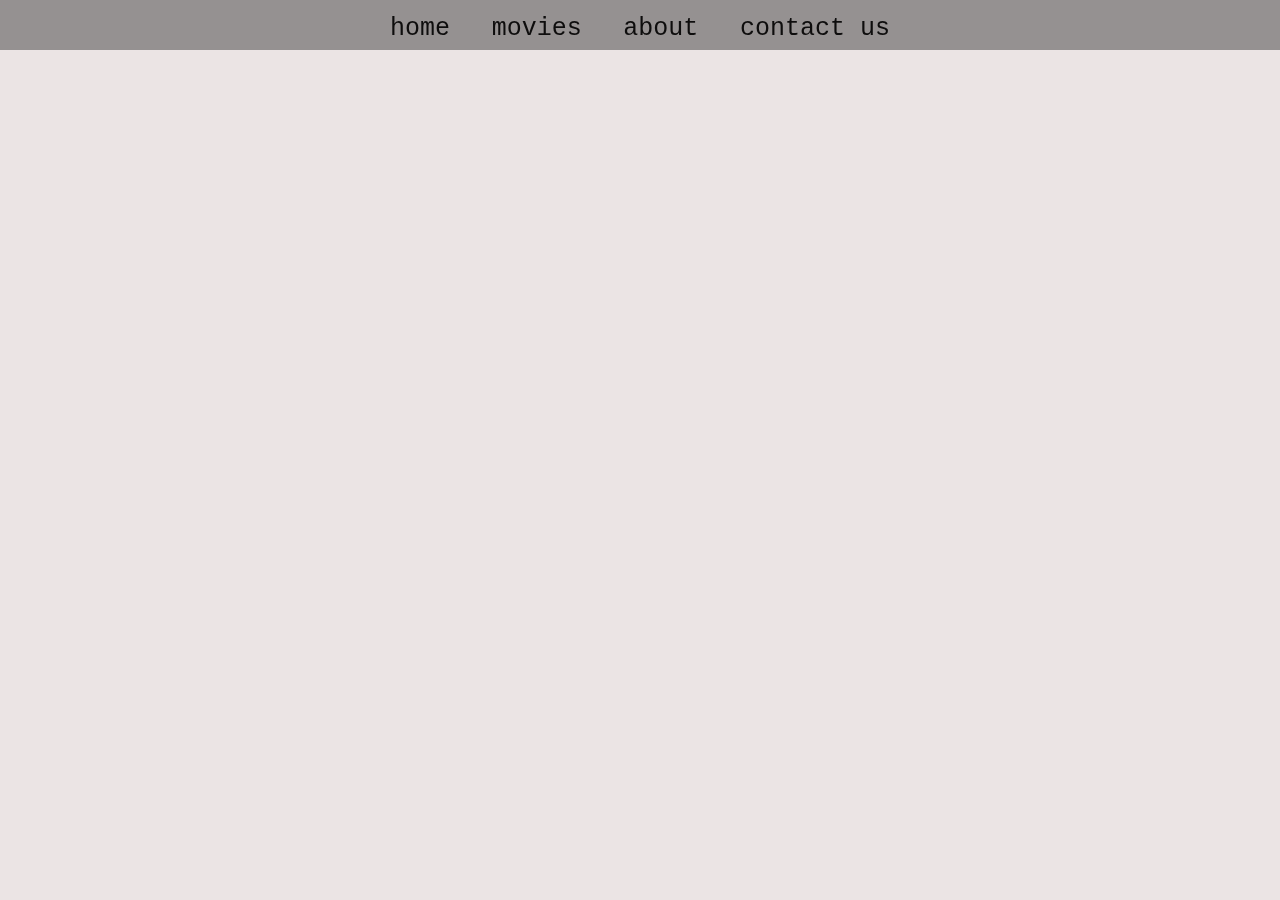
<file: index.html>
<!DOCTYPE html>
<html lang="en">
<head>
    <meta charset="UTF-8">
    <meta name="viewport" content="width=device-width, initia">
    <title>foxnaija</title>
    <link rel="stylesheet" href="css.style.css">
    <header class="navbar">
       
     <ul>
        <li>  <a href="html home.html">home</a></li>
        <li><a href="index.html">movies</a></li>
        <li> <a href="html.about.html">about</a></li>
        <li> <a href="html .contact us.html">contact us</a></li>
    </ul>
    </header>
</head>
<body> 

    
</body>
</html>
</file>
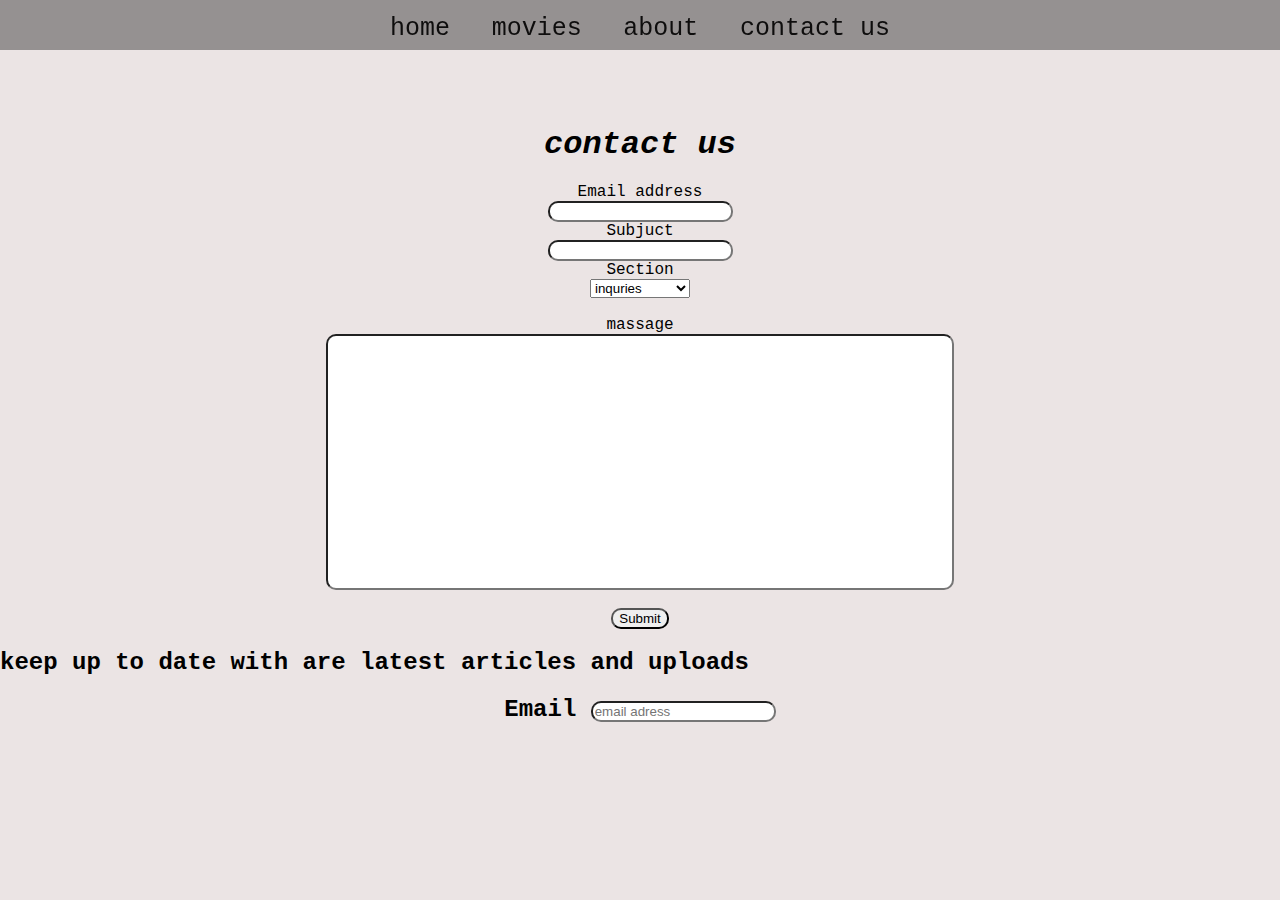
<file: html .contact us.html>
<!DOCTYPE html>
<html lang="en">
<head>
    <meta charset="UTF-8">
    <meta name="viewport" content="width=device-width, initial-scale=1.0">
    <title>Document</title>
    <link rel="stylesheet" href="css.style.css">
    <header class="navbar">
        <ul>
           <li>  <a href="html home.html">home</a></li>
           <li><a href="index.html">movies</a></li>
           <li> <a href="html.about.html">about</a></li>
           <li> <a href="html .contact us.html">contact us</a></li>
       </ul>
       </header><br>
</head>
<body><br>
   <h1>contact us</h1> 
   <form action="">
    Email address <br><input type="email"><br>
    Subjuct <br> <input type="text"><br>
    Section <br>   
   <select name="section">
   <option value="inquries" name="inquries" >inquries</option>
    <option value="request"name="request" >request</option>
    <option value="complaints"name="complaints" >complaints</option>
    <option value="DMCA reeport"name="DMCA report" >DMCA report</option><br>
</select><br>
<br>
massage <br><input id="massage" type="text"><br>
<br><input type="submit">
</form>
<h2>
    keep up to date with are latest articles and uploads
    <form action="">
        Email <input type="email" placeholder="email adress" name ="email">
    </form>
</h2>

</body>
</html>
</file>
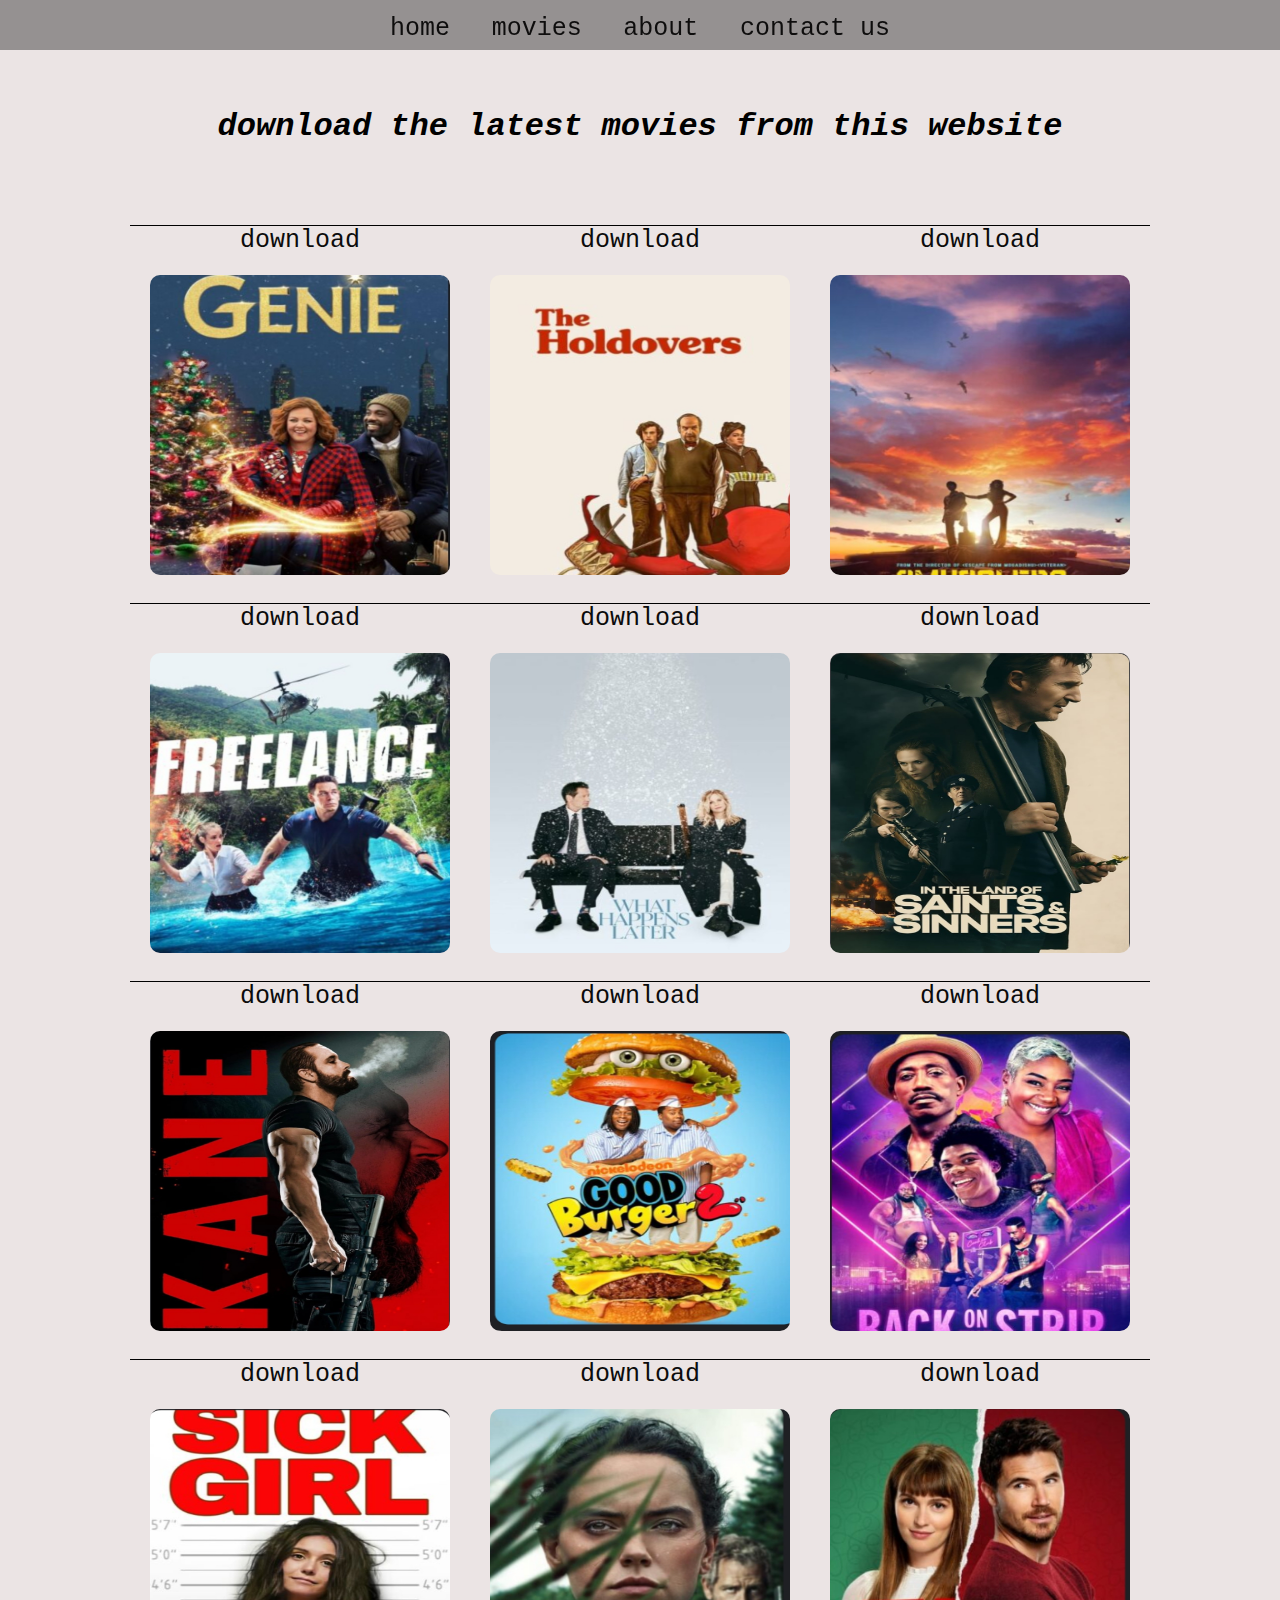
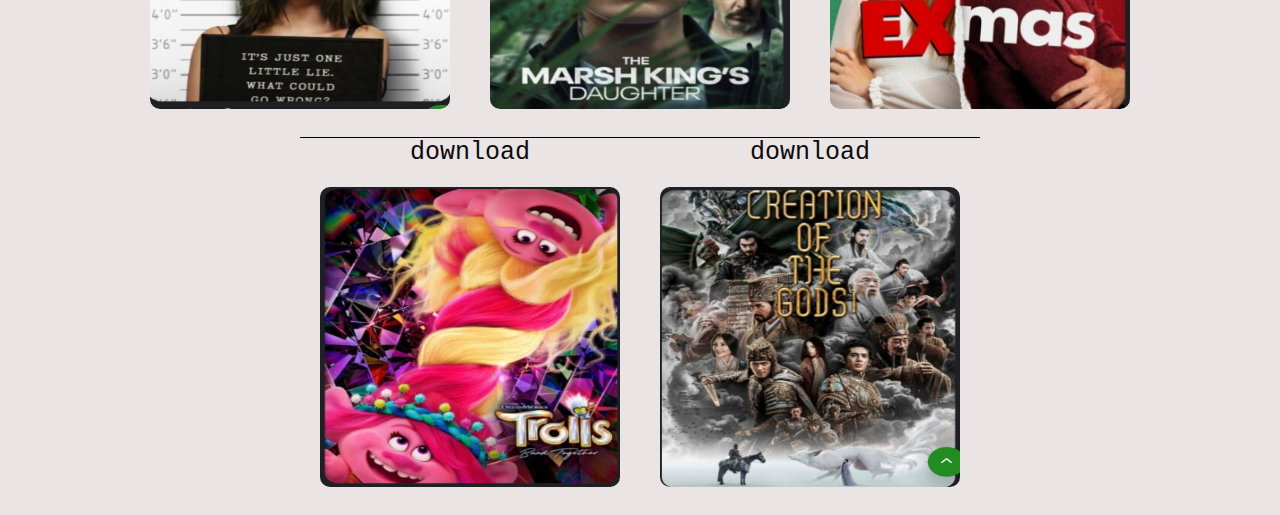
<file: html home.html>
<!DOCTYPE html>
<html lang="en">
<head><a href="index.html"></a>
    <meta charset="UTF-8">
    <meta name="viewport" content="width=device-width, initial-scale=1.0">
    <title>foxnaija</title>
    <link rel="stylesheet" href="css.style.css">
    <div class="responsiveness"> 
    <header class="navbar">
        <ul>
           <li>  <a href="html home.html">home</a></li>
           <li><a href="index.html">movies</a></li>
           <li> <a href="html.about.html">about</a></li>
           <li> <a href="html .contact us.html">contact us</a></li>
       </ul>
       </header><br> 
</head>
<body>
    <h1>download the latest movies from this website</h1>
    <div class="container"> 
        
     <div boxmodel><a href="https://netnaijafiles.xyz/7f798e2cbd9597a3/Genie_(2023)_(NetNaija.xyz).mkv">  <div class="boxmodel">download</div></a><img src="1 - Copy.jpg" alt=""></div>
     <div boxmodel><a href="https://netnaijafiles.xyz/9df2798111bd70f5/The_Holdovers_(2023)_(NetNaija.xyz).mkv"><div class="boxmodel">download</div></a> <img src="2 - Copy.jpg" alt=""> </div>    
     <div boxmodel><a href=""> <div class="boxmodel">download</div></a> <img src="3 - Copy.jpg" alt=""></div>
     <div boxmodel><a href="https://netnaijafiles.xyz/7450ccbe24797b06/Freelance_(2023)_(NetNaija.xyz).mkv"> <div class="boxmodel">download</div></a> <img src="4 - Copy.jpg" alt=""></div>
     <div boxmodel><a href="https://netnaijafiles.xyz/acc37426f23b270e/What_Happens_Later_(2023)_(NetNaija.xyz).mkv"><div class="boxmodel">download</div></a> <img src="5 - Copy.jpg" alt=""> </div>
     <div boxmodel><a href="https://netnaijafiles.xyz/dc93d6972a319dbb/In_the_Land_of_Saints_and_Sinners_(2023)_(NetNaija.xyz).mkv"> <div class="boxmodel">download</div></a> <img src="6 - Copy.jpg" alt=""></div>
     <div boxmodel><a href="https://netnaijafiles.xyz/d06ba211aa31aa92/Kane_(2023)_(NetNaija.xyz).mkv">  <div class="boxmodel">download</div></a><img src="7 - Copy.jpg" alt=""></div>
     <div boxmodel><a href="https://netnaijafiles.xyz/d9910422491f29c3/Good_Burger_2_(2023)_(NetNaija.xyz).mkv"> <div class="boxmodel">download</div></a> <img src="8 - Copy.jpg" alt=""></div>
     <div boxmodel><a href=""><div class="boxmodel">download</div></a> <img src="9 - Copy.jpg" alt=""> </div>
     <div boxmodel><a href="https://netnaijafiles.xyz/987b0a820d01ae26/Sick_Girl_(2023)_(NetNaija.xyz).mkv"> <div class="boxmodel">download</div></a> <img src="10 - Copy.jpg" alt=""></div>
     <div boxmodel><a href="https://netnaijafiles.xyz/1d2f8b3c7404af13/The_Marsh_King%E2%80%99s_Daughter_(2023)_(NetNaija.xyz).mkv"> <div class="boxmodel">download</div></a> <img src="11 - Copy.jpg" alt=""></div>
     <div boxmodel><a href="https://netnaijafiles.xyz/2ea7e406402b7710/EXmas_(2023)_(NetNaija.xyz).mkv">  <div class="boxmodel">download</div></a><img src="12 - Copy.jpg" alt=""></div>
     <div boxmodel><a href="https://netnaijafiles.xyz/44135f7f5ccd0eaf/Trolls_Band_Together_(2023)__(NetNaija.xyz).mkv"> <div class="boxmodel">download</div></a> <img src="13 - Copy.jpg" alt=""></div>
     <div boxmodel><a href=""> <div class="boxmodel">download</div></a><img src="14 - Copy.jpg" alt=""> </div>

  </div> </div>
</body>
</html>
</file>
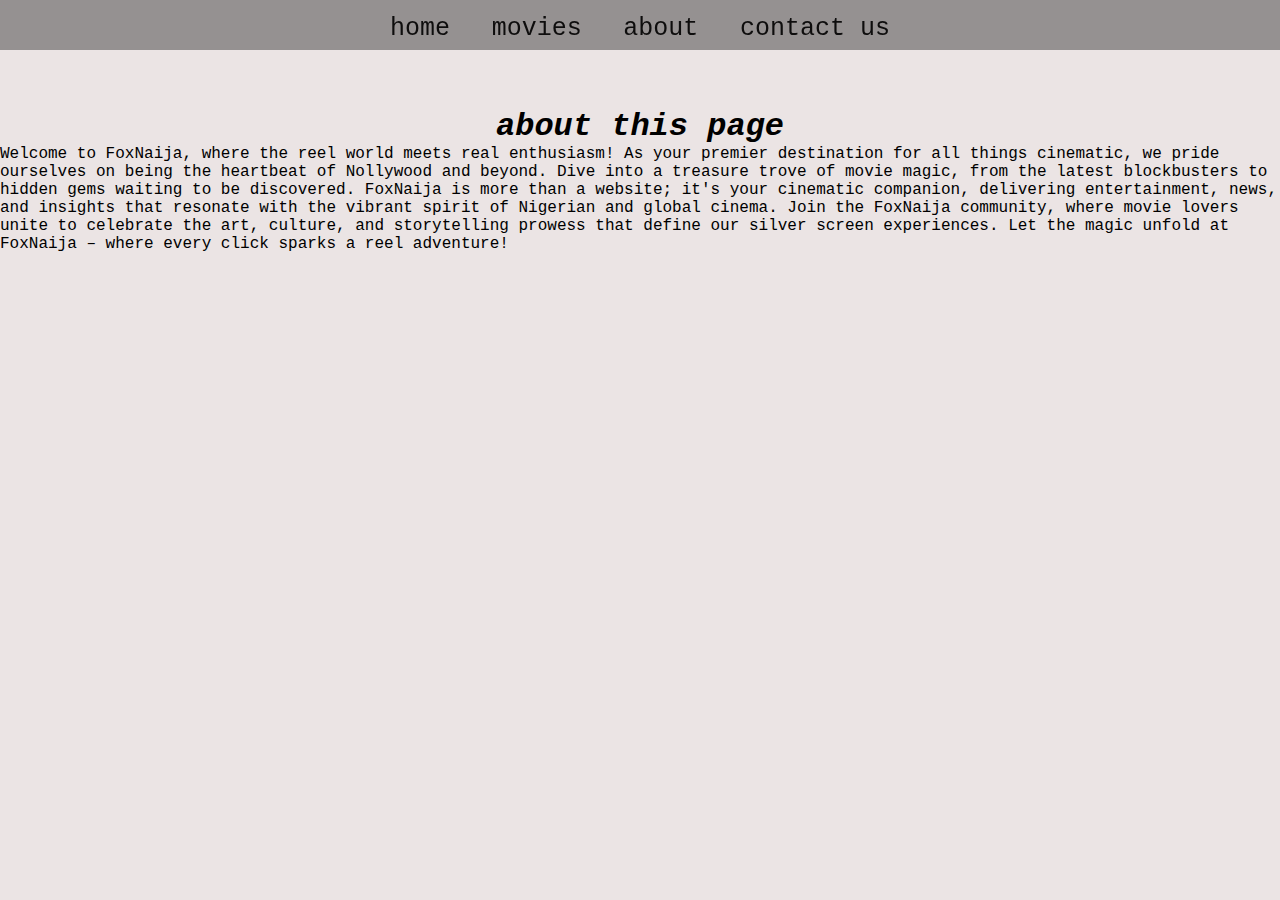
<file: html.about.html>
<!DOCTYPE html>
<html lang="en">
<head>
    <meta charset="UTF-8">
    <meta name="viewport" content="width=device-width, initial-scale=1.0">
    <link rel="stylesheet" href="css.style.css">
    <title>foxnaija</title>
    <header class="navbar">
        <ul>
           <li>  <a href="html home.html">home</a></li>
           <li><a href="index.html">movies</a></li>
           <li> <a href="html.about.html">about</a></li>
           <li> <a href="html .contact us.html">contact us</a></li>
       </ul>
       </header><br> 
</head>
<body>
    <h1>about this page</h1>
    <p>Welcome to FoxNaija, where the reel world meets real enthusiasm! As your premier destination
        for all things cinematic, we pride ourselves on being the heartbeat of Nollywood and beyond. 
        Dive into a treasure trove of movie magic, from the latest blockbusters to hidden gems waiting 
        to be discovered. FoxNaija is more than a website; it's your cinematic companion, delivering
         entertainment, news, and insights that resonate with the vibrant spirit of Nigerian and global
          cinema. Join the FoxNaija community, where movie lovers unite to celebrate the art, culture,
           and storytelling prowess that define our silver screen experiences. Let the magic unfold at
            FoxNaija – where every click sparks a reel adventure!</p>
    
</body>
</html>
</file>
<file: css.style.css>
*{
    margin: 0;
}
@media screen and (max-width:500px){
    .responsiveness{
        font-size: large;
        .navbar a{
            font-size: 10px;
        }
    }
}

.navbar {
    background-color: rgba(30, 30, 31, 0.418);
    overflow: hidden;
    position: fixed;
    top: 0;
    height: 50px;
    width: 100%;
    text-align: center;
    padding: 0 2;
    
}
 .navbar ul{
    list-style: none;
    margin: 0;
    padding:0;
    overflow: hidden;
    text-align: center;
}
  .navbar li{display: inline-block;

  }


.navbar a {
    display: block;
    color: rgb(14, 13, 13);
    /* text-align: center; */
    padding: 14px 16px;
    text-decoration: none;
    /* font-size: 10px; */
}
.navbar a:hover{
    background-color:#7c7c7c;
    color:rgb(245, 200, 200);
}
body{
    background-color: rgb(235, 228, 228);
    color: aliceblu;
    font-family: 'Courier New', Courier, monospace;
}


h1{
    margin-top: 7%;
    text-align: center;
    font-style: italic;
}
form{
    padding: 20px;
    text-align:center;
}
input{
    border-radius: 10px;
}
  #massage{
    height: 250px;
    width: 50%;
}
.container{
    display: flex;
    flex-wrap: wrap;
    justify-content: center;
    padding-top:  80px;


}
img{
    width: 300px;
    height: 300px;
    margin: 20px;
    border-radius: 10px;}

   /* img */
    /* opacity: 5;
    animation:fadeOut 7s ease-in-out infinite forwards;
}
@keyframes fadeOut{
    0% {opacity :1;

}
 100%{
    opacity:9%;
 }
} */

img{
    animation: pulse 5s ;}
    @keyframes pulse {
        0%{
            transform: scale(1);
        }
        50%{
            transform: scale(1.1);
        }
        200%{
            transform: scale(1);
        }
        
    }



.boxmodel{

    text-align: center;
    border-top:  1px solid black;
}
a {
    text-decoration: none;
    color: rgb(12, 12, 12);
    justify-content: center;
    font-size: 25px;
}
</file>
